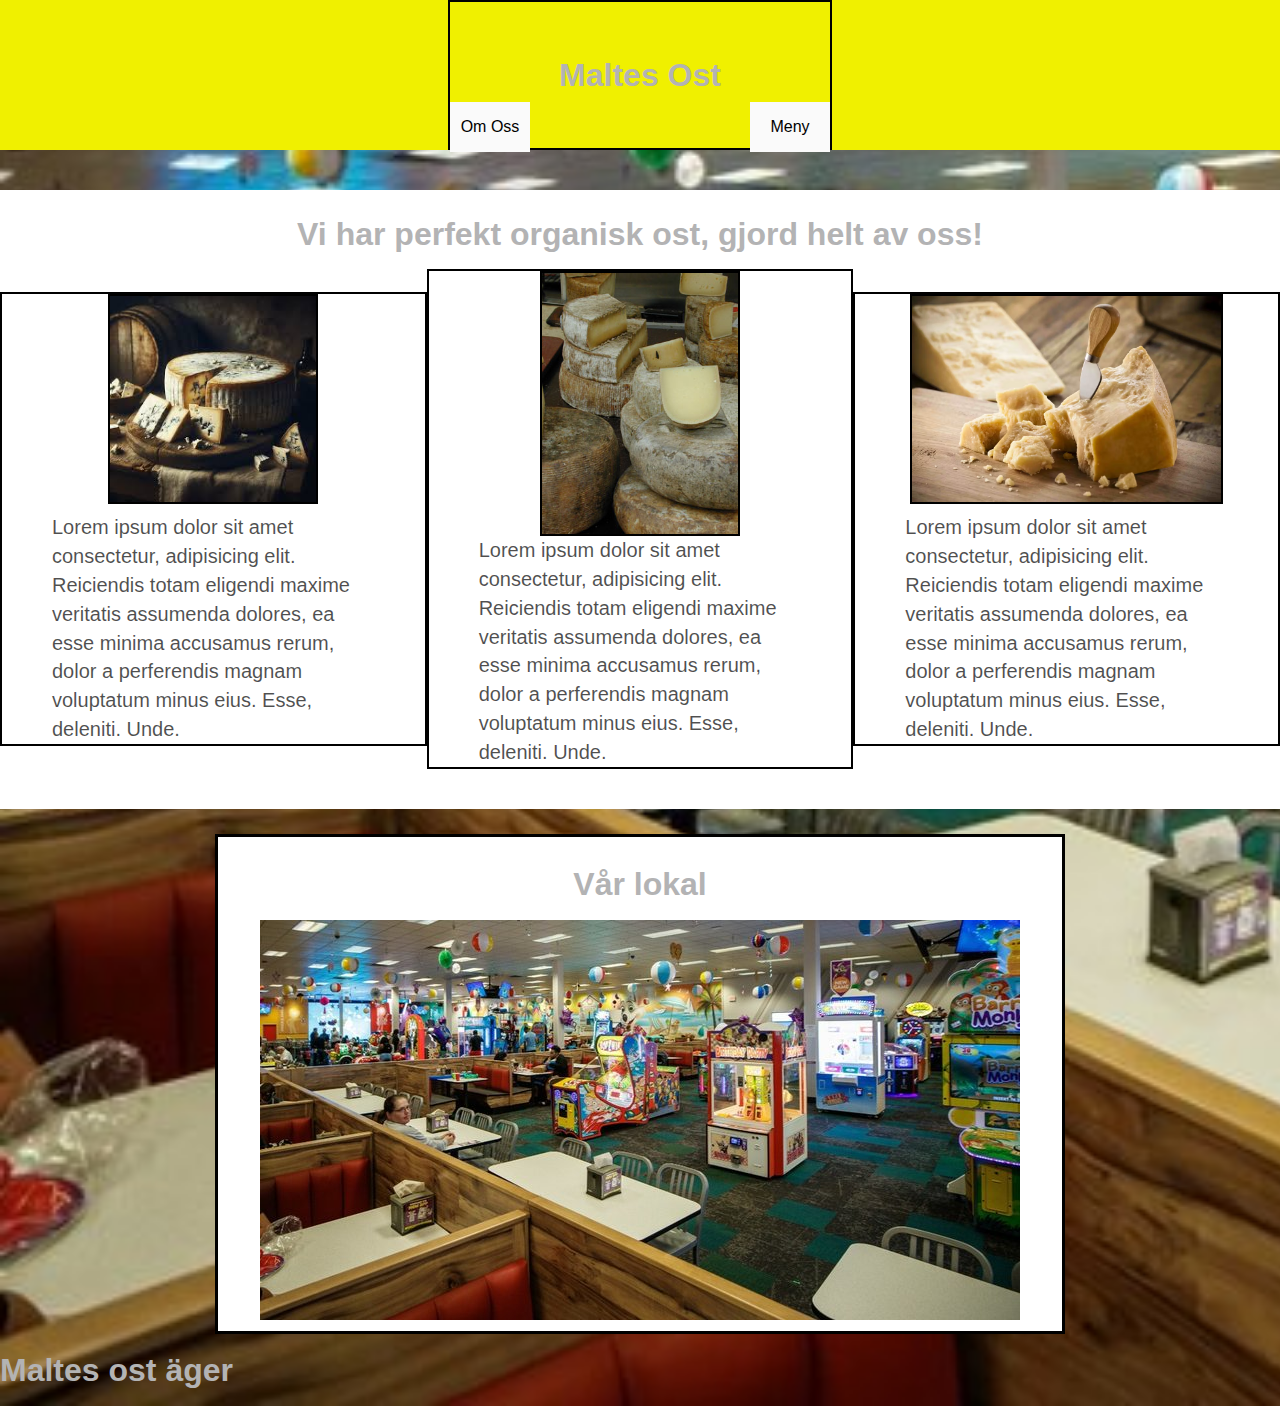
<file: index.html>
<!DOCTYPE html>
<html lang="en">
<head>
    <meta charset="UTF-8">
    <meta name="viewport" content="width=device-width, initial-scale=1.0">
    <title>Document</title>
    <link rel="stylesheet" href="style.css">
</head>
<body>
    <div class="topBar">
        <div class="htext">
            <div class="centerBar">


                <a href="indexOmOss.html" ><div class="tryckMeny">Om Oss</div></a>
            

                <h1 class="maltesost">Maltes Ost</h1>
            
                <a href="indexMeny.html"><div  class="tryckMeny">Meny</div></a>
            
     
            </div>
        </div>
    </div>
    <div class="vitBanan">
        <div class="LBildText">
            <h1>Vi har perfekt organisk ost, gjord helt av oss!</h1>
        </div>
        <div class="bildColumn">
            <div class="bildContainer">
                <div class="penis"> <img src="img/image.png" alt="BildEtt"> </div>
                <p>Lorem ipsum dolor sit amet consectetur, adipisicing elit. Reiciendis totam eligendi maxime veritatis assumenda dolores, ea esse minima accusamus rerum, dolor a perferendis magnam voluptatum minus eius. Esse, deleniti. Unde.</p>
            </div>
            <div class="bildContainer">
                <img src="img/OstBildTvå.jpg" alt="BildTvå">
                <p>Lorem ipsum dolor sit amet consectetur, adipisicing elit. Reiciendis totam eligendi maxime veritatis assumenda dolores, ea esse minima accusamus rerum, dolor a perferendis magnam voluptatum minus eius. Esse, deleniti. Unde.</p>
            </div>
            <div class="bildContainer">
                <div class="penis"> <img src="img/Parmesan-ost.avif" alt="BildTre"> </div>
                <p>Lorem ipsum dolor sit amet consectetur, adipisicing elit. Reiciendis totam eligendi maxime veritatis assumenda dolores, ea esse minima accusamus rerum, dolor a perferendis magnam voluptatum minus eius. Esse, deleniti. Unde.</p>
            </div>
        </div>
    </div>

    <div class="vitTabBild">
        <h1>Vår lokal</h1>
        <img src="img/maltesostlokal.jpg" alt="Vår lokal!">
    </div>

    <div class="malwa">
        <h1>Maltes ost äger</h1>
    </div>
</body>
</html>
</file>
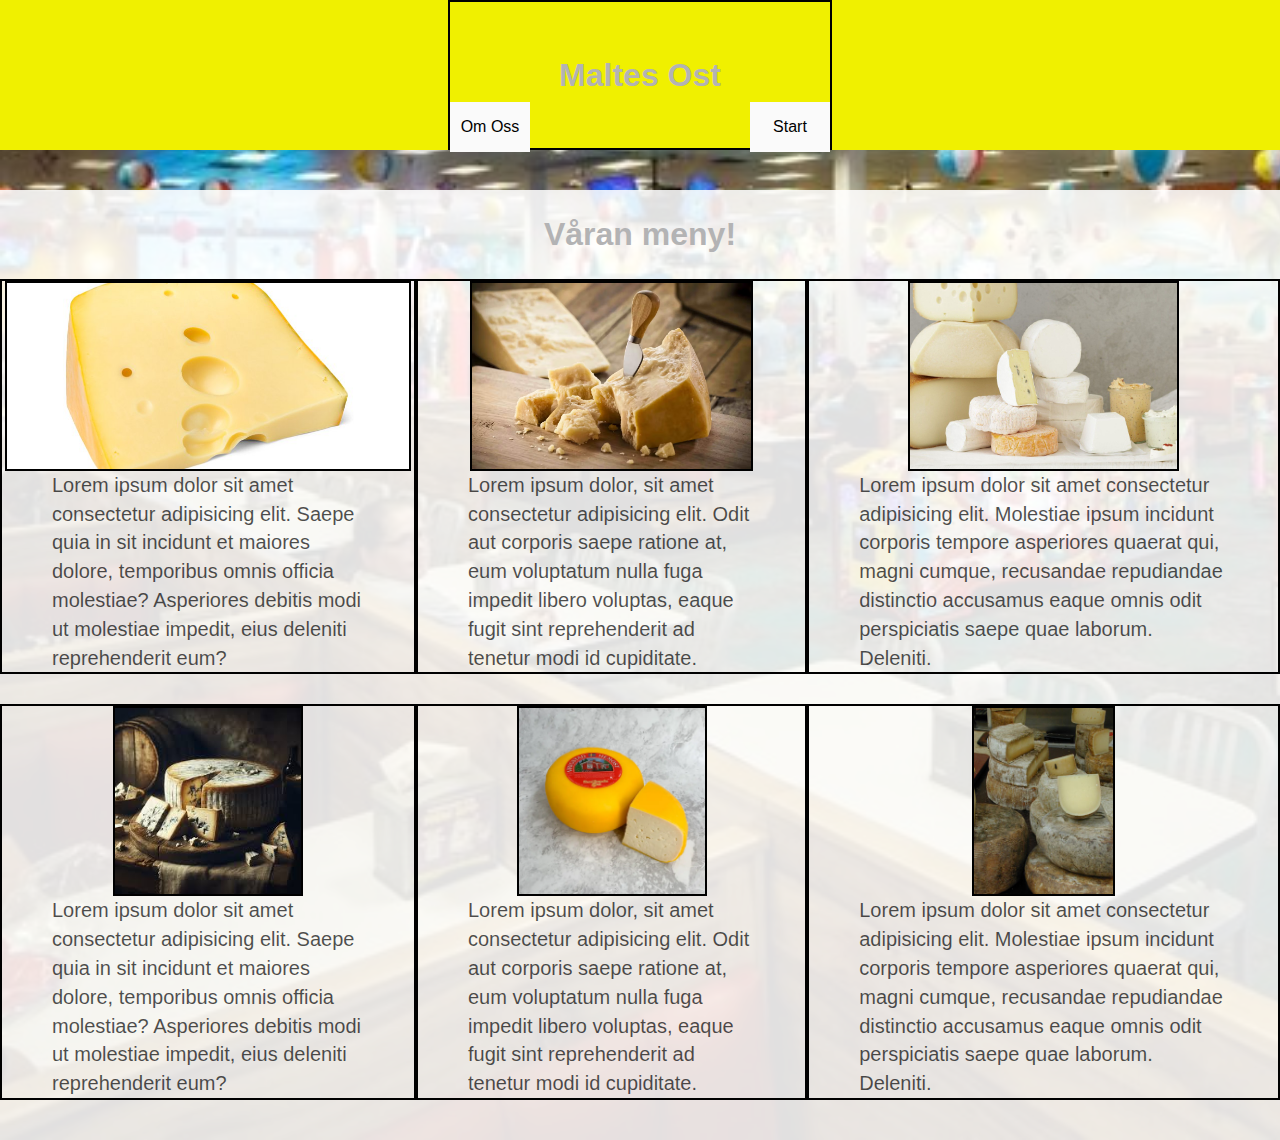
<file: indexMeny.html>
<!DOCTYPE html>
<html lang="en">
<head>
    <meta charset="UTF-8">
    <meta name="viewport" content="width=device-width, initial-scale=1.0">
    <title>Document</title>
    <link rel="stylesheet" href="styleMeny.css">
</head>
<body>
    <div class="topBar">
        <div class="htext">
            <div class="centerBar">


                <a href="indexOmOss.html" ><div class="tryckMeny">Om Oss</div></a>
            

                <h1 class="maltesost">Maltes Ost</h1>
            
                <a href="index.html"><div  class="tryckMeny">Start</div></a>
            
     
            </div>
        </div>
    </div>
    <div class="vitBanan">
        <div class="LBildText">
            <h1>Våran meny!</h1>
        </div>

        <div class="menyBilderColumn">
            <div class="menyBilderContainer">
                <img src="img/upplevost.jpg" alt="En smaklig ost">
                <p>Lorem ipsum dolor sit amet consectetur adipisicing elit. Saepe quia in sit incidunt et maiores dolore, temporibus omnis officia molestiae? Asperiores debitis modi ut molestiae impedit, eius deleniti reprehenderit eum?</p>
            </div>
            <div class="menyBilderContainer">
                <img src="img/Parmesan-ost.avif" alt="En rik ost">
                <p>Lorem ipsum dolor, sit amet consectetur adipisicing elit. Odit aut corporis saepe ratione at, eum voluptatum nulla fuga impedit libero voluptas, eaque fugit sint reprehenderit ad tenetur modi id cupiditate.</p>
            </div>
            <div class="menyBilderContainer">
                <img src="img/Vitost.jpg" alt="Vit Ost">
                <p>Lorem ipsum dolor sit amet consectetur adipisicing elit. Molestiae ipsum incidunt corporis tempore asperiores quaerat qui, magni cumque, recusandae repudiandae distinctio accusamus eaque omnis odit perspiciatis saepe quae laborum. Deleniti.</p>
            </div>
        </div>
        <div class="menyBilderColumn">
            <div class="menyBilderContainer">
                <img class="bildbild" src="img/image.png" alt="En smaklig ost">
                <p>Lorem ipsum dolor sit amet consectetur adipisicing elit. Saepe quia in sit incidunt et maiores dolore, temporibus omnis officia molestiae? Asperiores debitis modi ut molestiae impedit, eius deleniti reprehenderit eum?</p>
            </div>
            <div class="menyBilderContainer">
                <img class="bildbild" src="img/mjölkigost.webp" alt="En rik ost">
                <p>Lorem ipsum dolor, sit amet consectetur adipisicing elit. Odit aut corporis saepe ratione at, eum voluptatum nulla fuga impedit libero voluptas, eaque fugit sint reprehenderit ad tenetur modi id cupiditate.</p>
            </div>
            <div class="menyBilderContainer">
                <img class="bildbild" src="img/OstBildTvå.jpg" alt="Vit Ost">
                <p>Lorem ipsum dolor sit amet consectetur adipisicing elit. Molestiae ipsum incidunt corporis tempore asperiores quaerat qui, magni cumque, recusandae repudiandae distinctio accusamus eaque omnis odit perspiciatis saepe quae laborum. Deleniti.</p>
            </div>
        </div>
    </div>

</body>
</html>
</file>
<file: style.css>
*{
    box-sizing: border-box;
    /*RÖR INTE! Gör så border på maltesost fungerar och inte lägger till extrapixlar*/
}

body{
    margin: 0;
    font-size: 16px;
    font-family: sans-serif;
    font-weight: 400;
    line-height: 1.8em;
    color: rgb(179, 179, 180);
    background-image: url(img/maltesostlokal.jpg);
    background-size: cover;
}

.topBar{
    margin: 0;
    height: 150px;
}

.htext{
    margin: 0;
    background-color: rgb(240, 240, 0);
    height: 70%;
    transition: height 1500ms cubic-bezier(0.075, 0.82, 0.165, 1);
}

.htext:hover{
    height: 100%;
}

.htext:hover  .tryckMeny{
    visibility: visible;
    opacity: 1;
    margin-top: 100px;
}

.htext  .tryckMeny{
    visibility: hidden;
    opacity: 0;
    width:80px;
    height: 50px;
    background-color: rgb(250, 250, 250);
    color: black;
    font-family: sans-serif;
    display: flex;
    align-items: center;
    justify-content: center;
    transition: 1500ms cubic-bezier(0.075, 0.82, 0.165, 1);
    /*RÖR INTE*/
}

.maltesost{
    align-self: center;
}
.centerBar{
    display: flex;
    justify-content: space-between;
    width: 30vw;
    margin: auto;    
    height: 100%;
    border: solid black 2px;
}

a{
    text-decoration: none;
}

.vitBanan{
    background-color: white;
    padding-top: 30px;
    padding-bottom: 40px;
    margin-top: 40px;
}

.LBildText h1{
    margin: 0;
    display: flex;
    align-items: center;
    justify-content: center;
}

.bildColumn{
    margin: 0;
    margin-top: 20px;
    display: flex;
    align-items: center;
}

.bildColumn img{
    width: 200px;
    border: solid black 2px;
}

.bildContainer{
    display: flex;
    flex-direction: column;
    align-items: center;
    border: solid black 2px;
}

.bildContainer p{
    margin: 0;
    padding-left: 50px;
    padding-right: 50px;
    font-size: 20px;
    color: rgba(0, 0, 0, 0.685);
}

.penis img{
    height: 210px;
    width: auto;
}

.vitTabBild{
    margin: auto;
    margin-top: 2vw;
    width: 850px;
    height: 500px;
    display: flex;
    flex-direction: column;
    align-items: center;
    justify-content: center;
    background-color: white;
    border: solid black 3px;
}

.malwa h1{
    color: rgb(179, 179, 180);
}
</file>
<file: styleMeny.css>
*{
    box-sizing: border-box;
    /*RÖR INTE! Gör så border på maltesost fungerar och inte lägger till extrapixlar*/
}

body{
    margin: 0;
    font-size: 16px;
    font-family: sans-serif;
    font-weight: 400;
    line-height: 1.8em;
    color: rgb(179, 179, 180);
    background-image: url(img/maltesostlokal.jpg);
    background-size: cover;
}

.topBar{
    margin: 0;
    height: 150px;
}

.htext{
    margin: 0;
    background-color: rgb(240, 240, 0);
    height: 70%;
    transition: height 1500ms cubic-bezier(0.075, 0.82, 0.165, 1);
}

.htext:hover{
    height: 100%;
}

.htext:hover  .tryckMeny{
    visibility: visible;
    opacity: 1;
    margin-top: 100px;
}

.htext  .tryckMeny{
    visibility: hidden;
    opacity: 0;
    width:80px;
    height: 50px;
    background-color: rgb(250, 250, 250);
    color: black;
    font-family: sans-serif;
    display: flex;
    align-items: center;
    justify-content: center;
    transition: 1500ms cubic-bezier(0.075, 0.82, 0.165, 1);
    /*RÖR INTE*/
}

.maltesost{
    align-self: center;
}
.centerBar{
    display: flex;
    justify-content: space-between;
    width: 30vw;
    margin: auto;    
    height: 100%;
    border: solid black 2px;
}

a{
    text-decoration: none;
}

.vitBanan{
    background-color: #ffffffe0;
    padding-top: 30px;
    padding-bottom: 40px;
    margin-top: 40px;
}

.LBildText h1{
    margin: 0;
    display: flex;
    align-items: center;
    justify-content: center;    
}

.menyBilderColumn{
    margin: 0;
    margin-top: 30px;
    display: flex;
    align-items: center;
}

.menyBilderColumn img{
    height: 190px;
    border: solid black 2px;
}

.menyBilderContainer{
    display: flex;
    flex-direction: column;
    align-items: center;
    border: solid black 2px;
}

.menyBilderContainer p{
    margin: 0;
    padding-left: 50px;
    padding-right: 50px;
    font-size: 20px;
    color: rgba(0, 0, 0, 0.685);
}

.bildbild{
    height: 250px;
}
</file>
